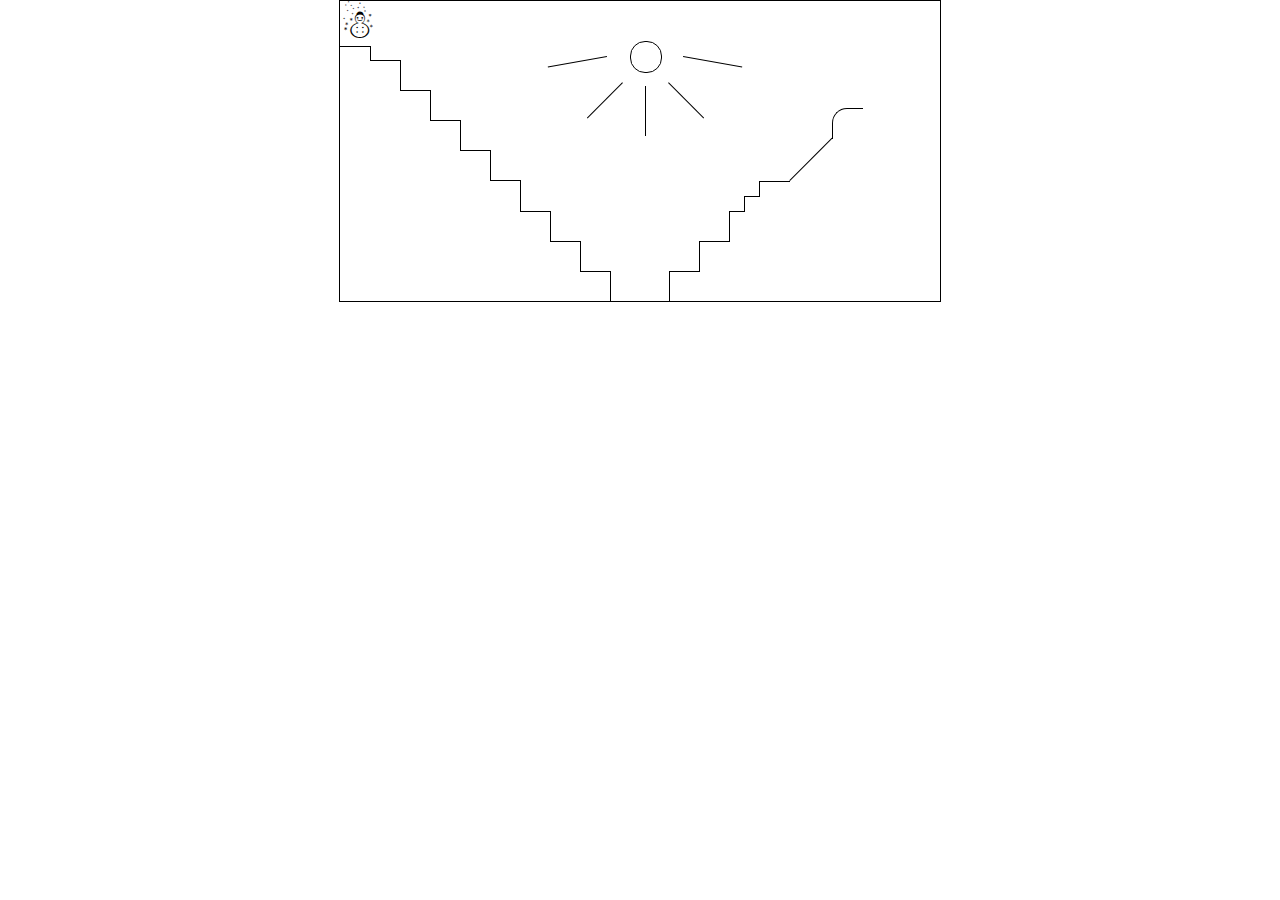
<file: Absolute/index.html>
<!DOCTYPE html>
<html lang="en">
<head>
	<meta charset="UTF-8">
	<title>Absolute</title>
	<link rel="stylesheet" href="css/style.css">
</head>
<body>
	<div class="box">
		<div class="snowman">&#9731;</div>
		<div class="step"></div>
		<div class="step"></div>
		<div class="step"></div>
		<div class="step"></div>
		<div class="step"></div>
		<div class="step"></div>
		<div class="step"></div>
		<div class="step"></div>
		<div class="step"></div>
		<div class="step1"></div>
		<div class="step1"></div>
		<div class="step1"></div>
		<div class="step1"></div>
		<div class="step1"></div>
		<div class="step1"></div>
		<div class="step1"></div>
		<div class="step1"></div>
		<div class="step1"></div>
		<div class="step1"></div>
		<div class="step1"></div>
		<div class="step1"></div>
		<div class="step1"></div>		
	</div>
</body>
</html>
</file>
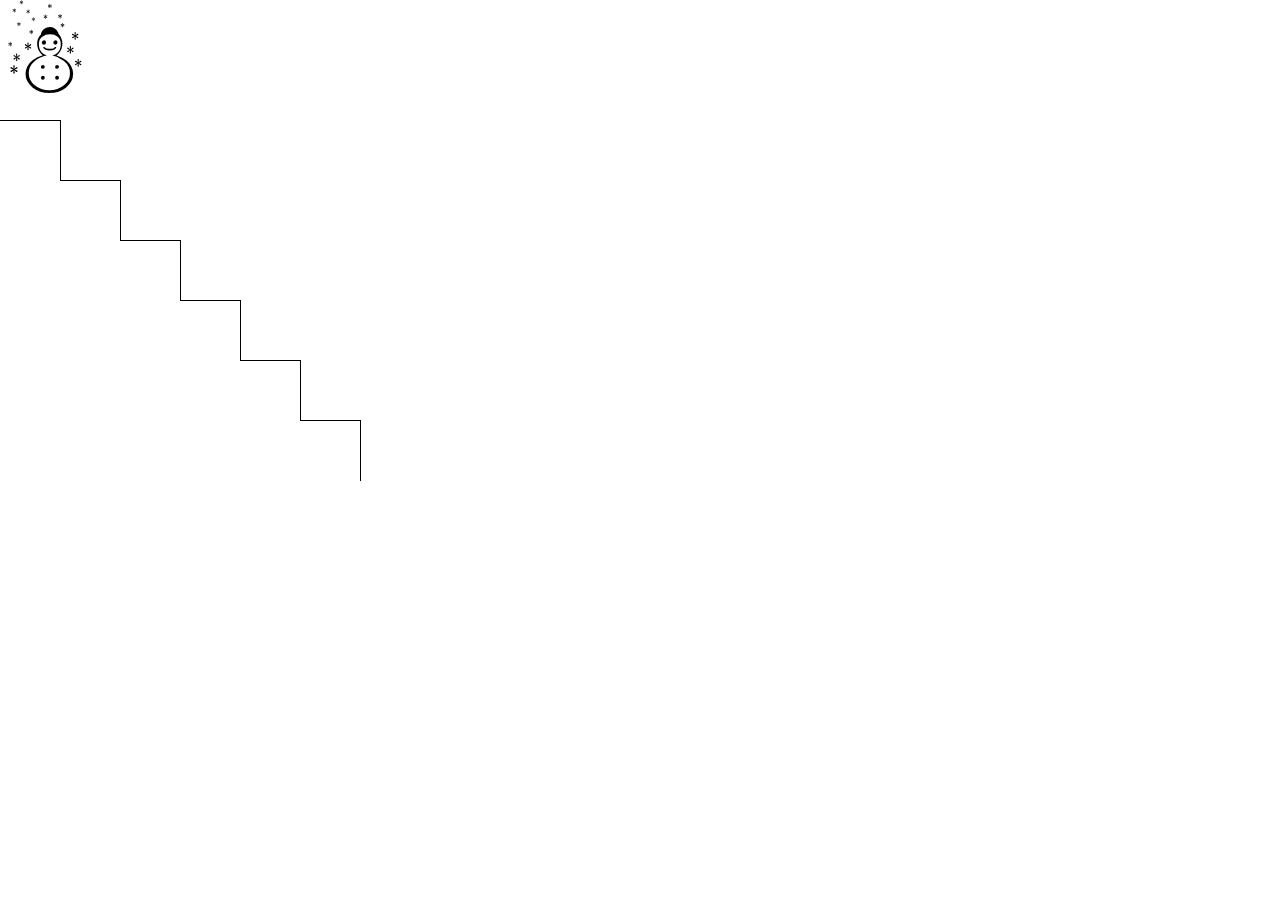
<file: Fixed/index.html>
<!DOCTYPE html>
<html lang="en">
<head>
	<meta charset="UTF-8">
	<title>Fixed</title>
	<link rel="stylesheet" href="css/style.css">
</head>
<body>
	<div class="snowman">&#9731;</div>
	<div class="step"></div>
	<div class="step"></div>
	<div class="step"></div>
	<div class="step"></div>
	<div class="step"></div>
	<div class="step"></div>
</body>
</html>
</file>
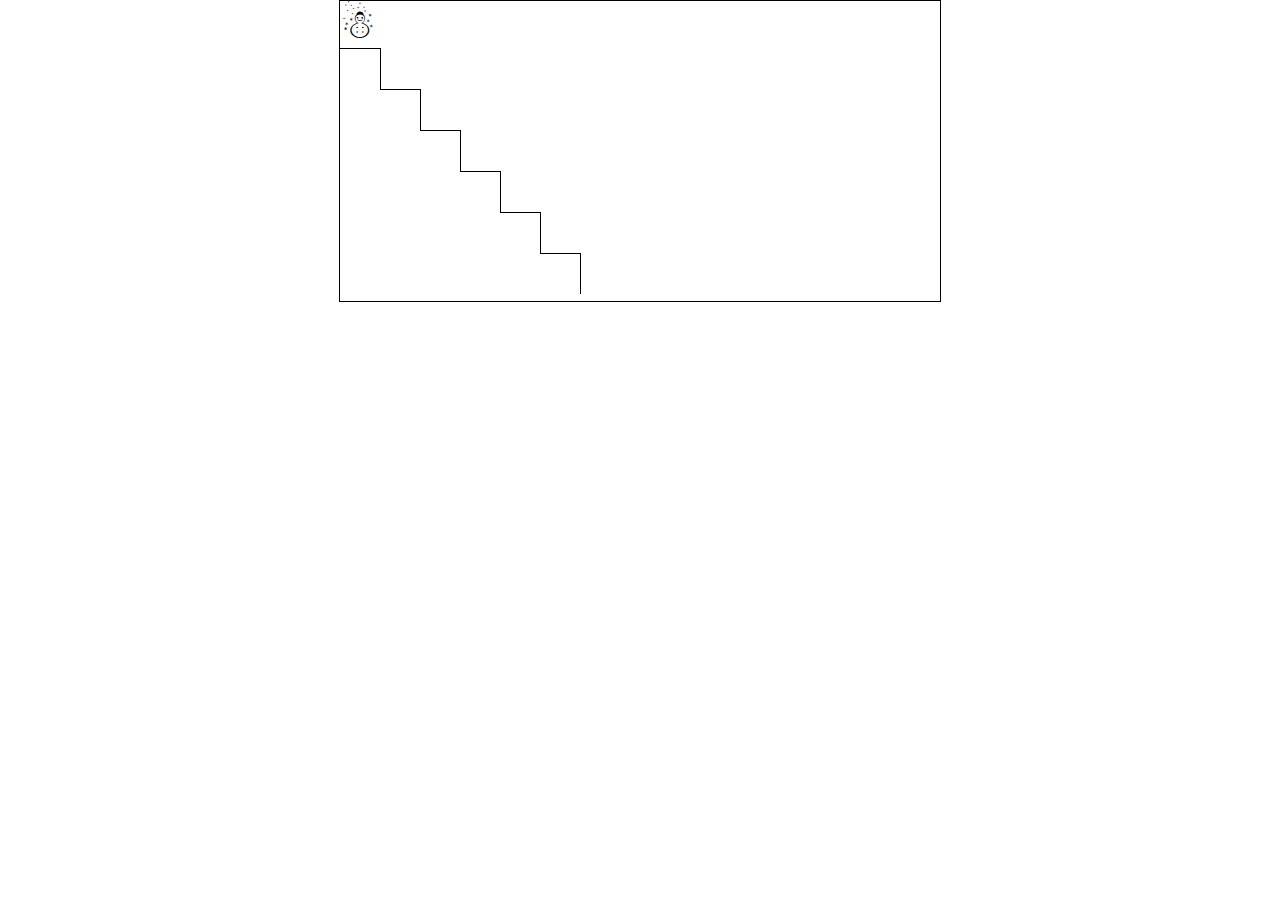
<file: Relative/index.html>
<!DOCTYPE html>
<html lang="en">
<head>
	<meta charset="UTF-8">
	<title>Relative</title>
	<link rel="stylesheet" href="css/style.css">
</head>
<body>
	<div class="box">
		<div class="snowman">&#9731;</div>
		<div class="step"></div>
		<div class="step"></div>
		<div class="step"></div>
		<div class="step"></div>
		<div class="step"></div>
		<div class="step"></div>
		</div>
</body>
</html>
</file>
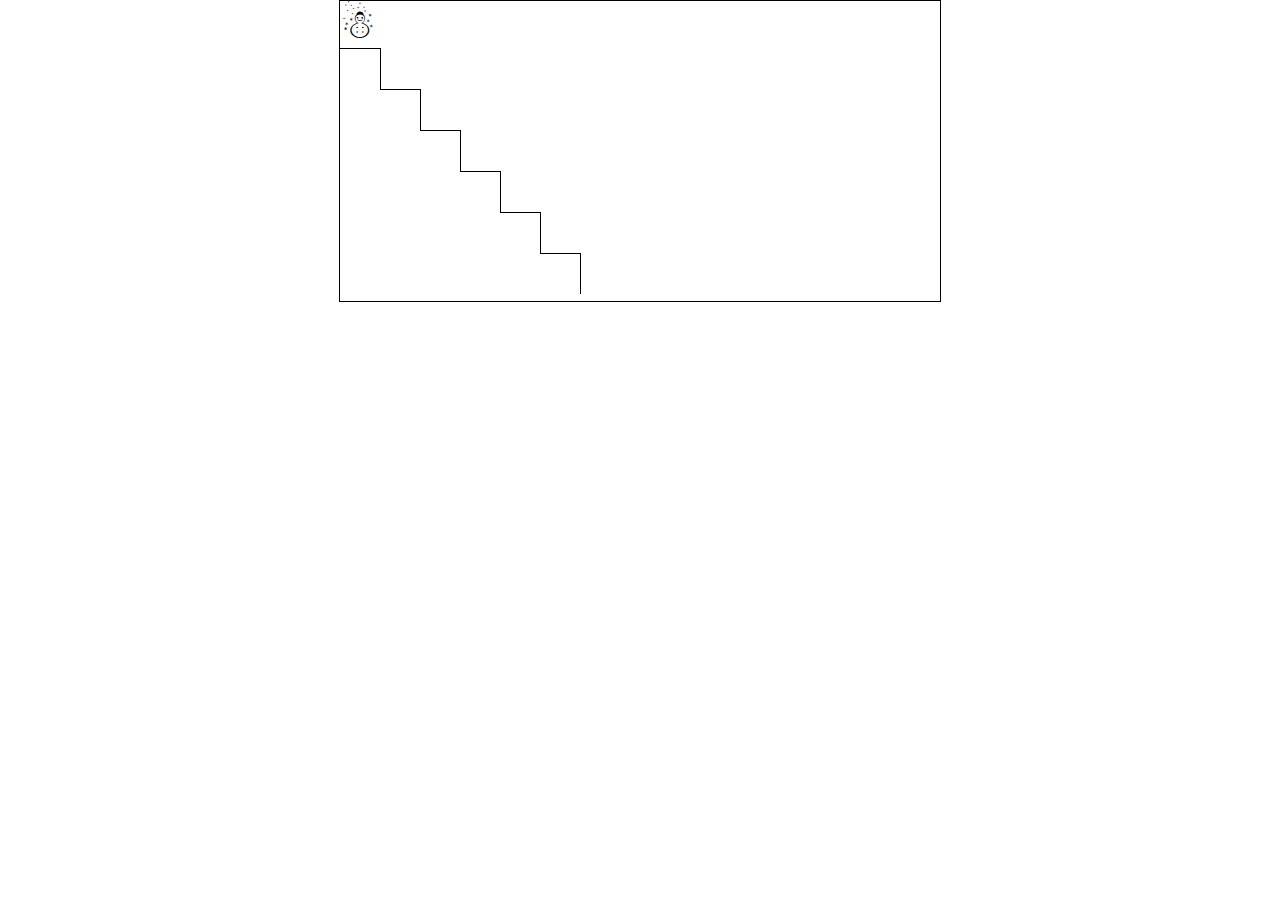
<file: Static/index.html>
<!DOCTYPE html>
<html lang="en">
<head>
	<meta charset="UTF-8">
	<title>Static</title>
	<link rel="stylesheet" href="css/style.css">
</head>
<body>
	<div class="box">
		<div class="snowman">&#9731;</div>
		<div class="step"></div>
		<div class="step"></div>
		<div class="step"></div>
		<div class="step"></div>
		<div class="step"></div>
		<div class="step"></div>
		
	</div>
</body>
</html>
</file>
<file: Absolute/css/style.css>
body {
	margin: 0;
}

.box {
	height: 300px;
	width: 600px;
	border: 1px solid black;
	margin: 0 auto;
	position: relative;
}

.box .snowman {
	font-size: 40px;
}
.step {
	position: absolute;
	height: 30px;
	width: 30px;
	/*border-bottom: 1px solid black;*/
	border-right: 1px solid black;
	border-top: 1px solid black;

}
.step:nth-of-type(2) {
	position: absolute;
	top: 59px;
	left: 30px;
}
.step:nth-of-type(3) {
	left: 60px;
	top: 89px;
}
.step:nth-of-type(4) {
	top: 119px;
	left: 90px;
}
.step:nth-of-type(5) {
	top: 149px;
	left: 120px;
}
.step:nth-of-type(6) {
	top: 179px;
	left: 150px;
}
.step:nth-of-type(7) {
	top: 210px;
	left: 180px;
}
.step:nth-of-type(8) {
	top: 45px;
	left: 0px;
	height: 14px;
}
.step:nth-of-type(9) {
	top: 240px;
	left: 210px;
}
.step:nth-of-type(10) {
	top: 270px;
	left: 240px;
}
.step1 {
	height: 30px;
	width: 30px;
	position: absolute;
	border-left: 1px solid black;
	border-top: 1px solid black;
}
.step1:nth-of-type(11) {
	top: 270px;
	right: 240px;
}
.step1:nth-of-type(12) {
	top: 240px;
	right: 210px;
}
.step1:nth-of-type(13) {
	top: 210px;
	right: 195px;
	width: 15px;
}
.step1:nth-of-type(14) {
	top: 195px;
	right: 180px;
	height: 15px;
	width: 15px;
}
.step1:nth-of-type(15) {
	top: 180px;
	right: 150px;
	height: 15px;
}
.step1:nth-of-type(16) {
	top: 139px;
	right: 103px;
	height: 60px;
	-webkit-transform: rotate(45deg);
    -moz-transform: rotate(45deg);
    -o-transform: rotate(45deg);
    -ms-transform: rotate(45deg);
    transform: rotate(45deg);
	border-top: 0px;
}
.step1:nth-of-type(17) {
	top: 107px;
	right: 77px;
	border-top-left-radius: 15px;
}
.step1:nth-of-type(18) {
	top: 40px;
	left: 290px;
	border: 1px solid black;
	/*height: 60px;
	width: 60px;*/
	border-radius: 15px
}
.step1:nth-of-type(19) {
	top: 85px;
	left: 305px;
	border-top: 0px;
	height: 50px;
}
.step1:nth-of-type(20) {
	top: 85px;
	left: 260px;
	height: 50px;
	border-top: 0px;
	-webkit-transform: rotate(45deg);
    -moz-transform: rotate(45deg);
    -o-transform: rotate(45deg);
    -ms-transform: rotate(45deg);
    transform: rotate(45deg);
}
.step1:nth-of-type(21) {
	top: 85px;
	left: 320px;
	height: 50px;
	border-top: 0px;
	-webkit-transform: rotate(135deg);
    -moz-transform: rotate(135deg);
    -o-transform: rotate(135deg);
    -ms-transform: rotate(135deg);
    transform: rotate(135deg);
}
.step1:nth-of-type(22) {
	top: 60px;
	left: 210px;
	-webkit-transform: rotate(-10deg);
    -moz-transform: rotate(-10deg);
    -o-transform: rotate(-10deg);
    -ms-transform: rotate(-10deg);
    transform: rotate(-10deg);
    width: 60px;
    border-left: 0px;
}
.step1:nth-of-type(23) {
	top: 60px;
	left: 340px;
	-webkit-transform: rotate(10deg);
    -moz-transform: rotate(10deg);
    -o-transform: rotate(10deg);
    -ms-transform: rotate(10deg);
    transform: rotate(10deg);
    width: 60px;
    border-left: 0px;
}
</file>
<file: Fixed/css/style.css>
body {
	margin: 0;
}

.snowman {
	font-size: 100px;
}
.step {
	position: fixed;
	height: 60px;
	width: 60px;
	border-top: 1px solid black;
	border-right: 1px solid black;

}
.step:nth-of-type(2) {
	top: 120px;
	left: 0px;
}
.step:nth-of-type(3) {
	top: 180px;
	left: 60px;
}
.step:nth-of-type(4) {
	top: 240px;
	left: 120px;
}
.step:nth-of-type(5) {
	top: 300px;
	left: 180px;
}
.step:nth-of-type(6) {
	top: 360px;
	left: 240px;
}
.step:nth-of-type(7) {
	top: 420px;
	left: 300px;
}
</file>
<file: Relative/css/style.css>
body {
	margin: 0;
}

.box {
	height: 300px;
	width: 600px;
	border: 1px solid black;
	margin: 0 auto;
	overflow: hidden;
}

.box .snowman {
	font-size: 40px;
}
.step {
	height: 40px;
	width: 40px;
	position: relative;
	border-top: 1px solid black;
	border-right: 1px solid black;
}
.step:nth-of-type(2) {
	top: 0px;
}
.step:nth-of-type(3) {
	left: 40px;
}
.step:nth-of-type(4) {
	left: 80px;
}
.step:nth-of-type(5) {
	left: 120px;
}
.step:nth-of-type(6) {
	left: 160px;
}
.step:nth-of-type(7) {
	left: 200px;
}
</file>
<file: Static/css/style.css>
body {
	margin: 0;
}

.box {
	height: 300px;
	width: 600px;
	border: 1px solid black;
	margin: 0 auto;
}

.box .snowman {
	font-size: 40px;
}
.step {
	height: 40px;
	width: 40px;
	border-top: 1px solid black;
	border-right: 1px solid black;
	position: static;
}
.step:nth-of-type(3) {
	margin-left: 40px;
}
.step:nth-of-type(4) {
	margin-left: 80px;
}
.step:nth-of-type(5) {
	margin-left: 120px;
}
.step:nth-of-type(6) {
	margin-left: 160px;
}
.step:nth-of-type(7) {
	margin-left: 200px;
}
</file>
